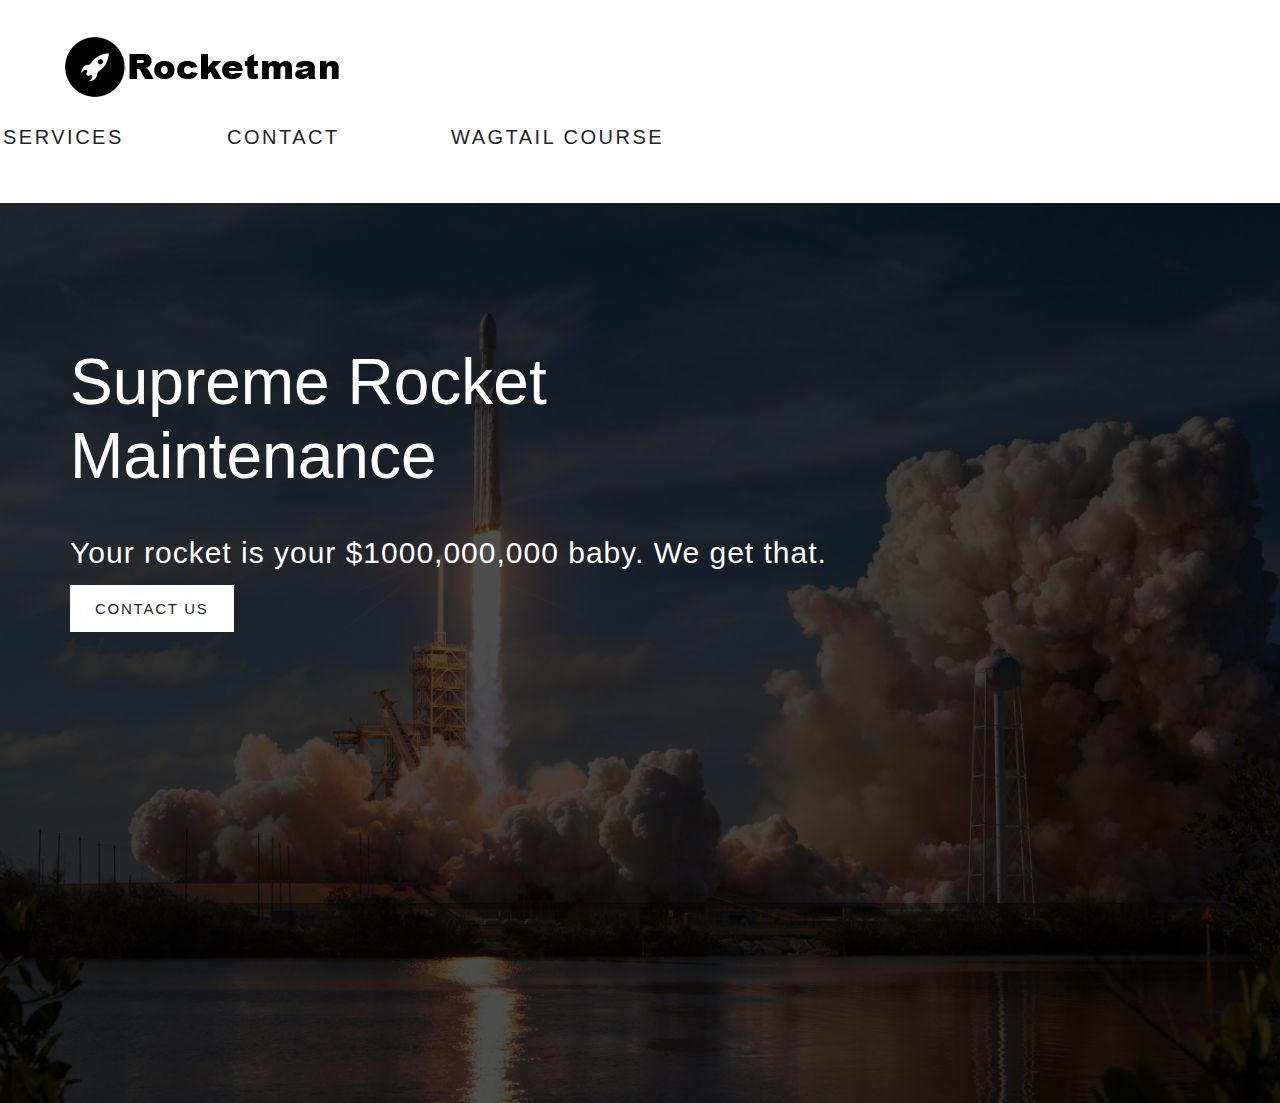
<file: index.html>
<!DOCTYPE html>
<html>
  <head>
    <title>Supreme Rocket Maintenance - Rocketman</title>
    <link rel="stylesheet" href="style.css" />
  </head>
  <body>
    <div class="header">
      <a class="logo" href="index.html">
        <img src="img/RocketLogo.png" alt="logo image" />
      </a>

      <table class="navigation-list" border="0">
        <tr>
          <td class="navigation-list-item">Services</td>
          <td class="navigation-list-item">Contact</td>
          <td class="navigation-list-item">Wagtail Course</td>
        </tr>
      </table>
    </div>
    <div class="hero-container">
      <div class="hero-text">
        <h1>Supreme Rocket<br />Maintenance</h1>
        <p>Your rocket is your $1000,000,000 baby. We get that.</p>
        <a href="ContactUs.html" class="btn">Contact Us</a>
      </div>
    </div>
  </body>
</html>
</file>
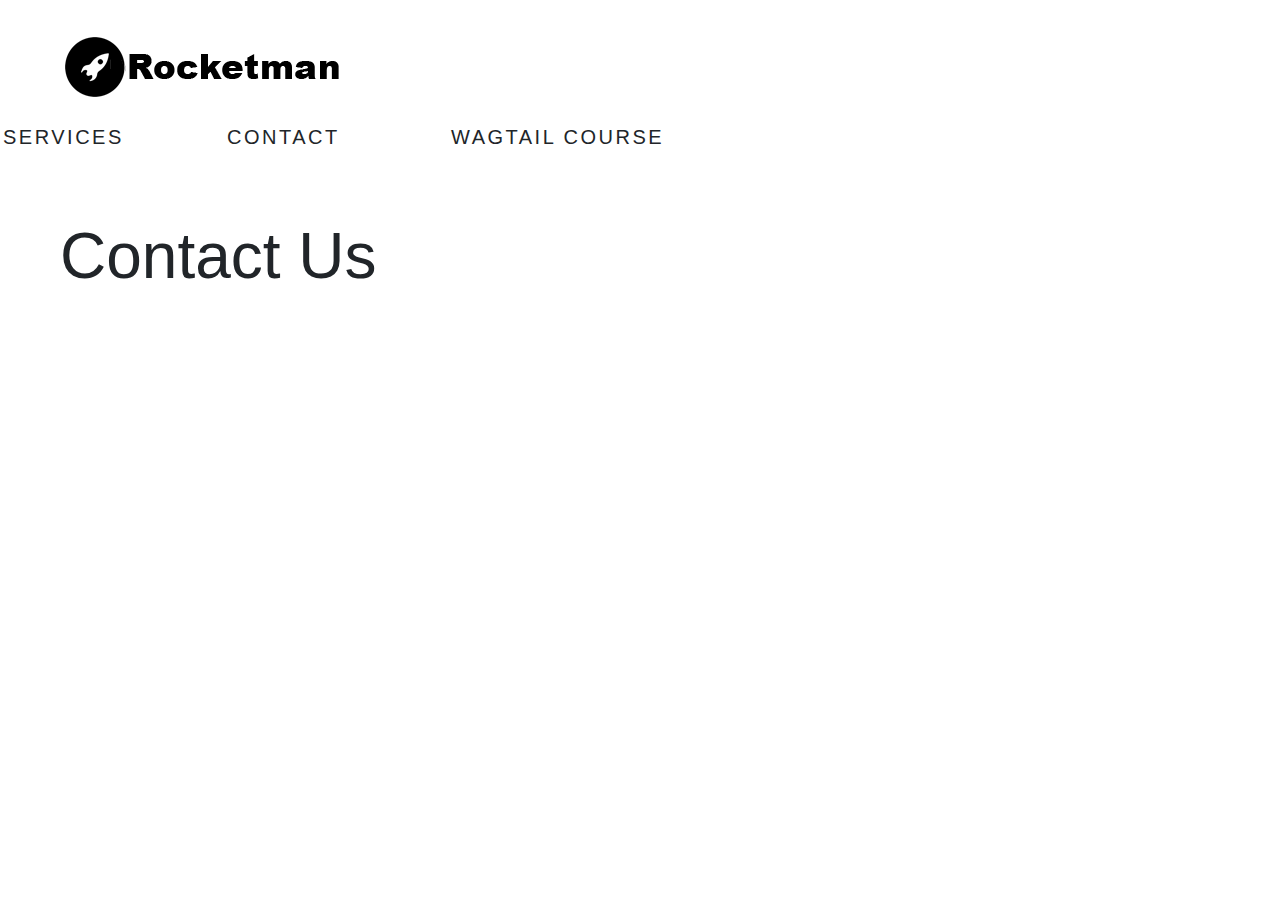
<file: ContactUs.html>
<!DOCTYPE html>
<html>
  <head>
    <title>Contact Page</title>
    <link rel="stylesheet" href="style.css" />
  </head>
  <body>
    <div class="header">
      <a class="logo" href="index.html">
        <img src="img/RocketLogo.png" alt="logo image" />
      </a>

      <table class="navigation-list" border="0">
        <tr>
          <td class="navigation-list-item">Services</td>
          <td class="navigation-list-item">Contact</td>
          <td class="navigation-list-item">Wagtail Course</td>
        </tr>
      </table>
    </div>
    <div>
      <h1 class="heading">Contact Us</h1>
    </div>
      </div>
    </div>
  </body>
</html>
</file>
<file: style.css>
body,
html {
  margin: 0;
  height: 100%;
  font-family: proxima-nova, -apple-system, BlinkMacSystemFont, Segoe UI, Roboto,
    Helvetica Neue, Arial, Noto Sans, sans-serif, Apple Color Emoji,
    Segoe UI Emoji, Segoe UI Symbol, Noto Color Emoji;
  background-color: #fff;
  color: #212529;
}
.logo,
.navigation-list {
  display: inline-block;
}
.navigation-list-item {
  vertical-align: middle;
}
.logo {
  width: 550px;
  margin-left: 40px;
  margin-top: 35px;
  padding-left: 25px;
}
td {
  width: 220px;
  text-transform: uppercase;
  letter-spacing: 2.5px;
  font-size: 20px;
  font-weight: 100;
  line-height: 63.5px;
}
.hero-container {
  background: rgba(0, 0, 0, 0.7) url("img/Space.jpg");
  background-size: cover;
  background-repeat: no-repeat;
  background-position: center;
  background-blend-mode: darken;
  height: 100%;
}
.hero-text {
  color: #fff;
  margin-top: 26px;
  margin-left: 20px;
  padding-top: 100px;
  padding-left: 50px;
}
h1 {
  font-size: 64px;
  font-weight: 300;
}
p {
  font-size: 30px;
  letter-spacing: 1px;
}
.btn {
  border: 0 solid #fff;
  background-color: #fff;
  color: #212529;
  text-decoration: none;
  font-size: 15px;
  font-weight: 500;
  padding: 15px 25px 15px 25px;
  letter-spacing: 1.75px;
  text-transform: uppercase;
  transition: 0s 1s;
}
.btn:hover {
  background-color: #d0d3d6;
}
.btn:active {
  box-sizing: border-box;
  border: 4px solid #2251806b;
  transition: 0s;
}
.heading {
  padding-left: 60px;
}
</file>
